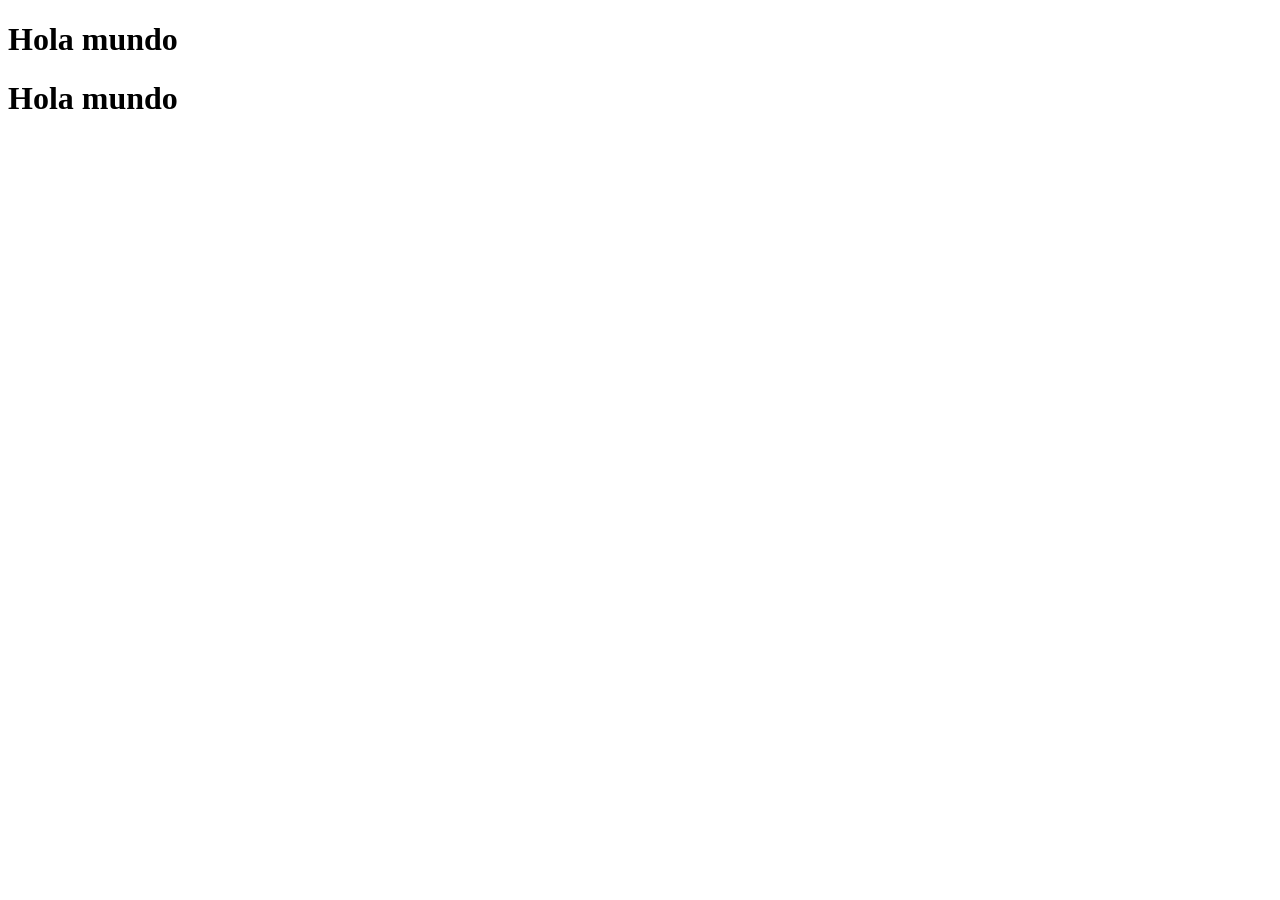
<file: index.html>
<!DOCTYPE html>
<html lang="en">
<head>
    <meta charset="UTF-8">
    <meta http-equiv="X-UA-Compatible" content="IE=edge">
    <meta name="viewport" content="width=device-width, initial-scale=1.0">
    <title>Document</title>
</head>
<body>
    <h1>Hola mundo</h1>
    <h1>Hola mundo</h1>
</body>
</html>
</file>
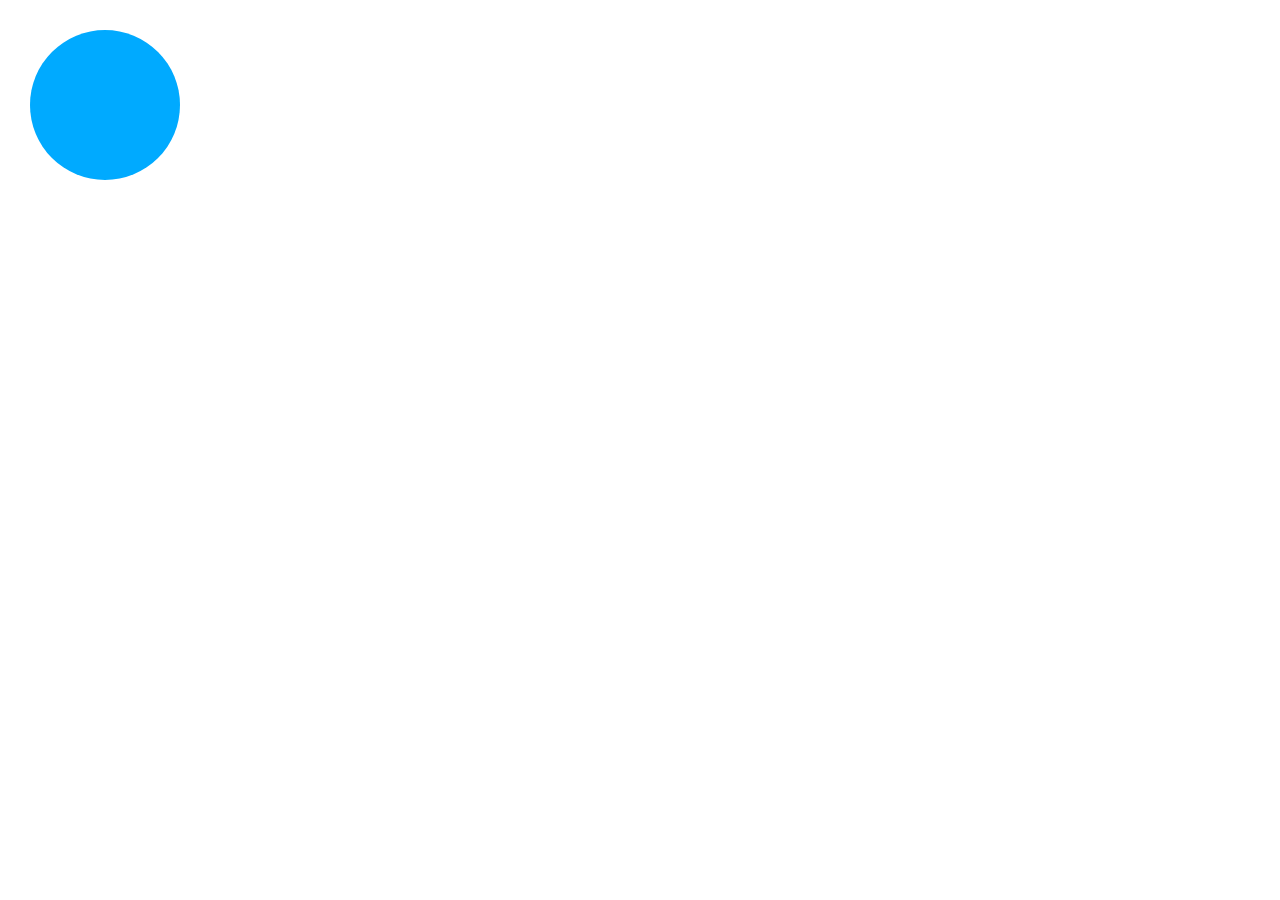
<file: docs/circulo.html>
<!DOCTYPE html>
<html lang="en">
  <head>
    <meta charset="UTF-8" />
    <meta http-equiv="X-UA-Compatible" content="IE=edge" />
    <meta name="viewport" content="width=device-width, initial-scale=1.0" />
    <link rel="stylesheet" href="./animaciones.css" type="text/css" />

    <title>Animaciones</title>
  </head>
  <body>
    <div class="circulo"></div>
  </body>
</html>
</file>
<file: docs/animaciones.css>
* {
  margin: 0;
  padding: 0;
  box-sizing: border-box;
}

.container {
    display: grid;
    grid-template-columns: 25% 25% 25% 25%;
}

.circulo {
  margin-top: 30px;
  margin-left: 30px;
  width: 150px;
  height: 150px;
  background-color: #00aaff;
  border-radius: 50%;

  /* Animacioens */
  animation-name: cambiarColor;
  animation-duration: 2s;
  animation-iteration-count: infinite;
  animation-direction: alternate;

}

.circulo:hover {
    animation-play-state: paused;

}

@keyframes cambiarColor {
  0% {
    background-color: crimson;
  }
  100% {
    background-color: #00ddaa;
  }
}
</file>
